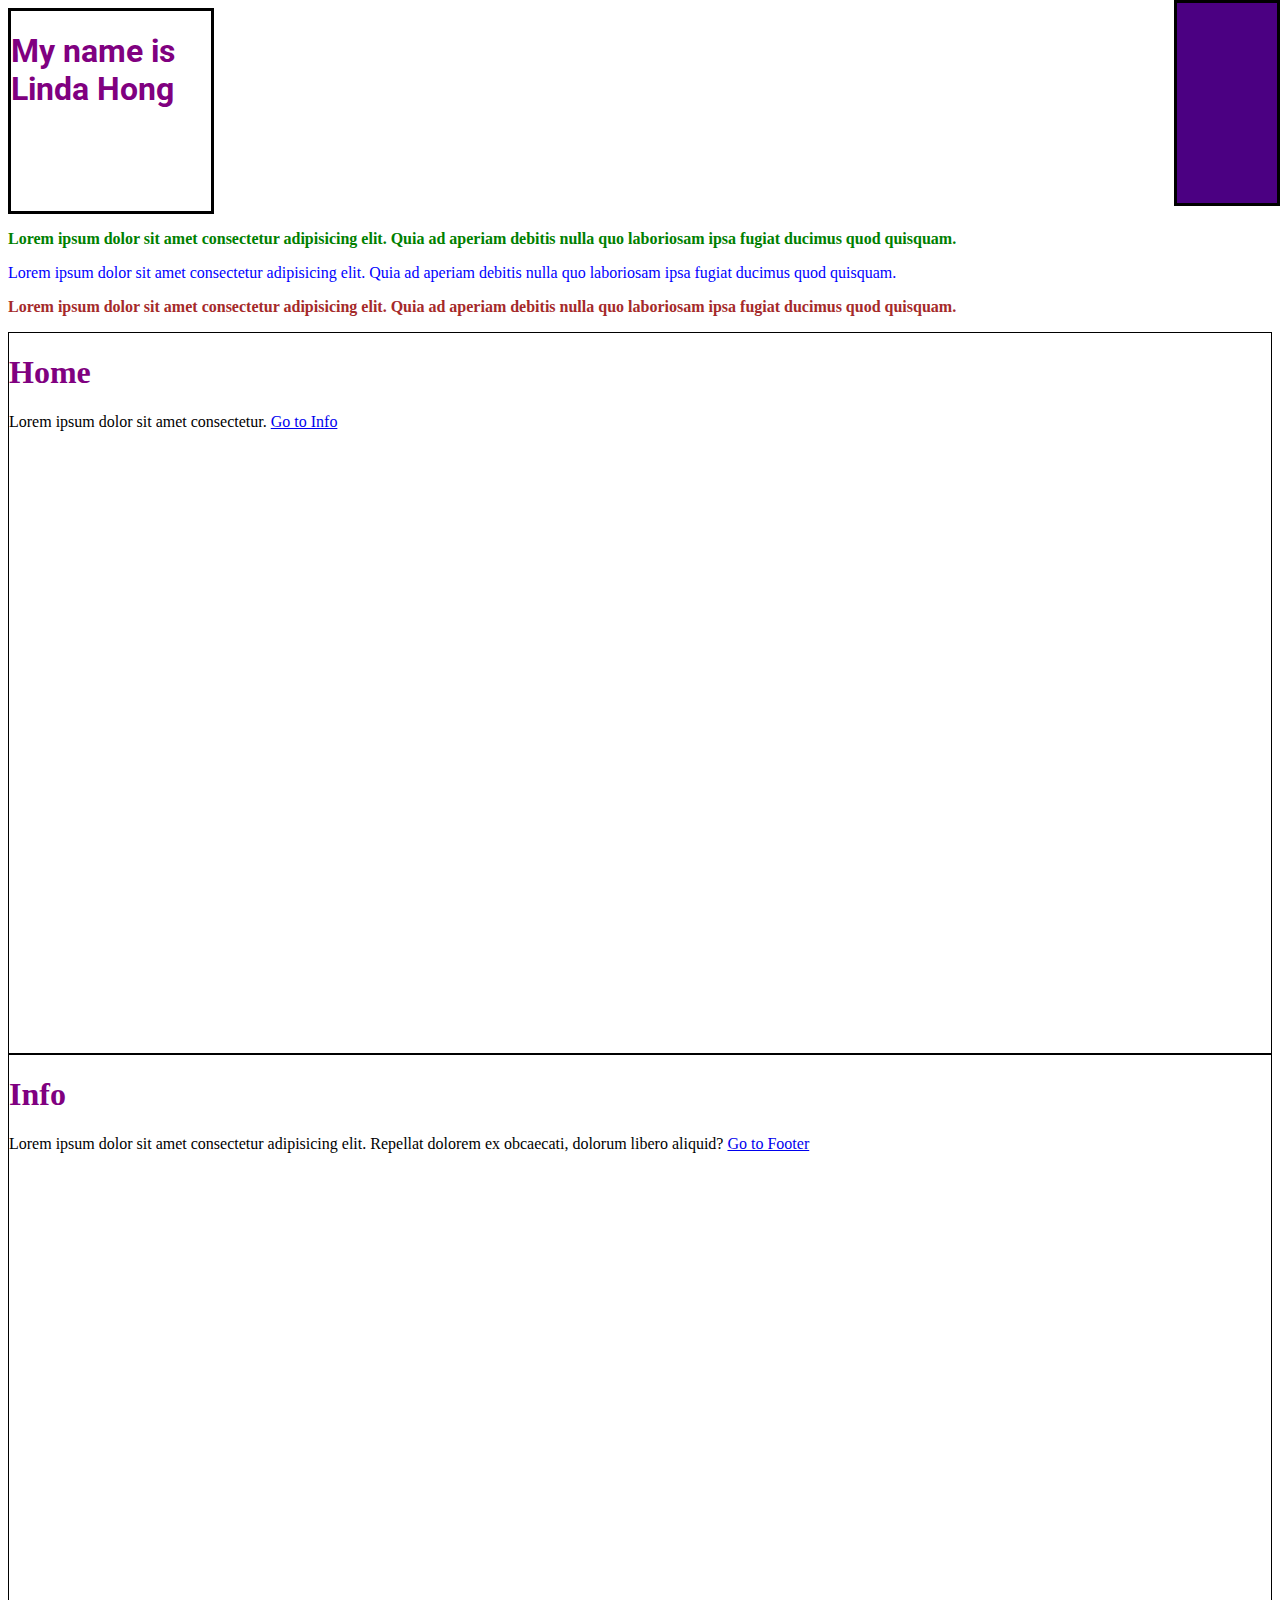
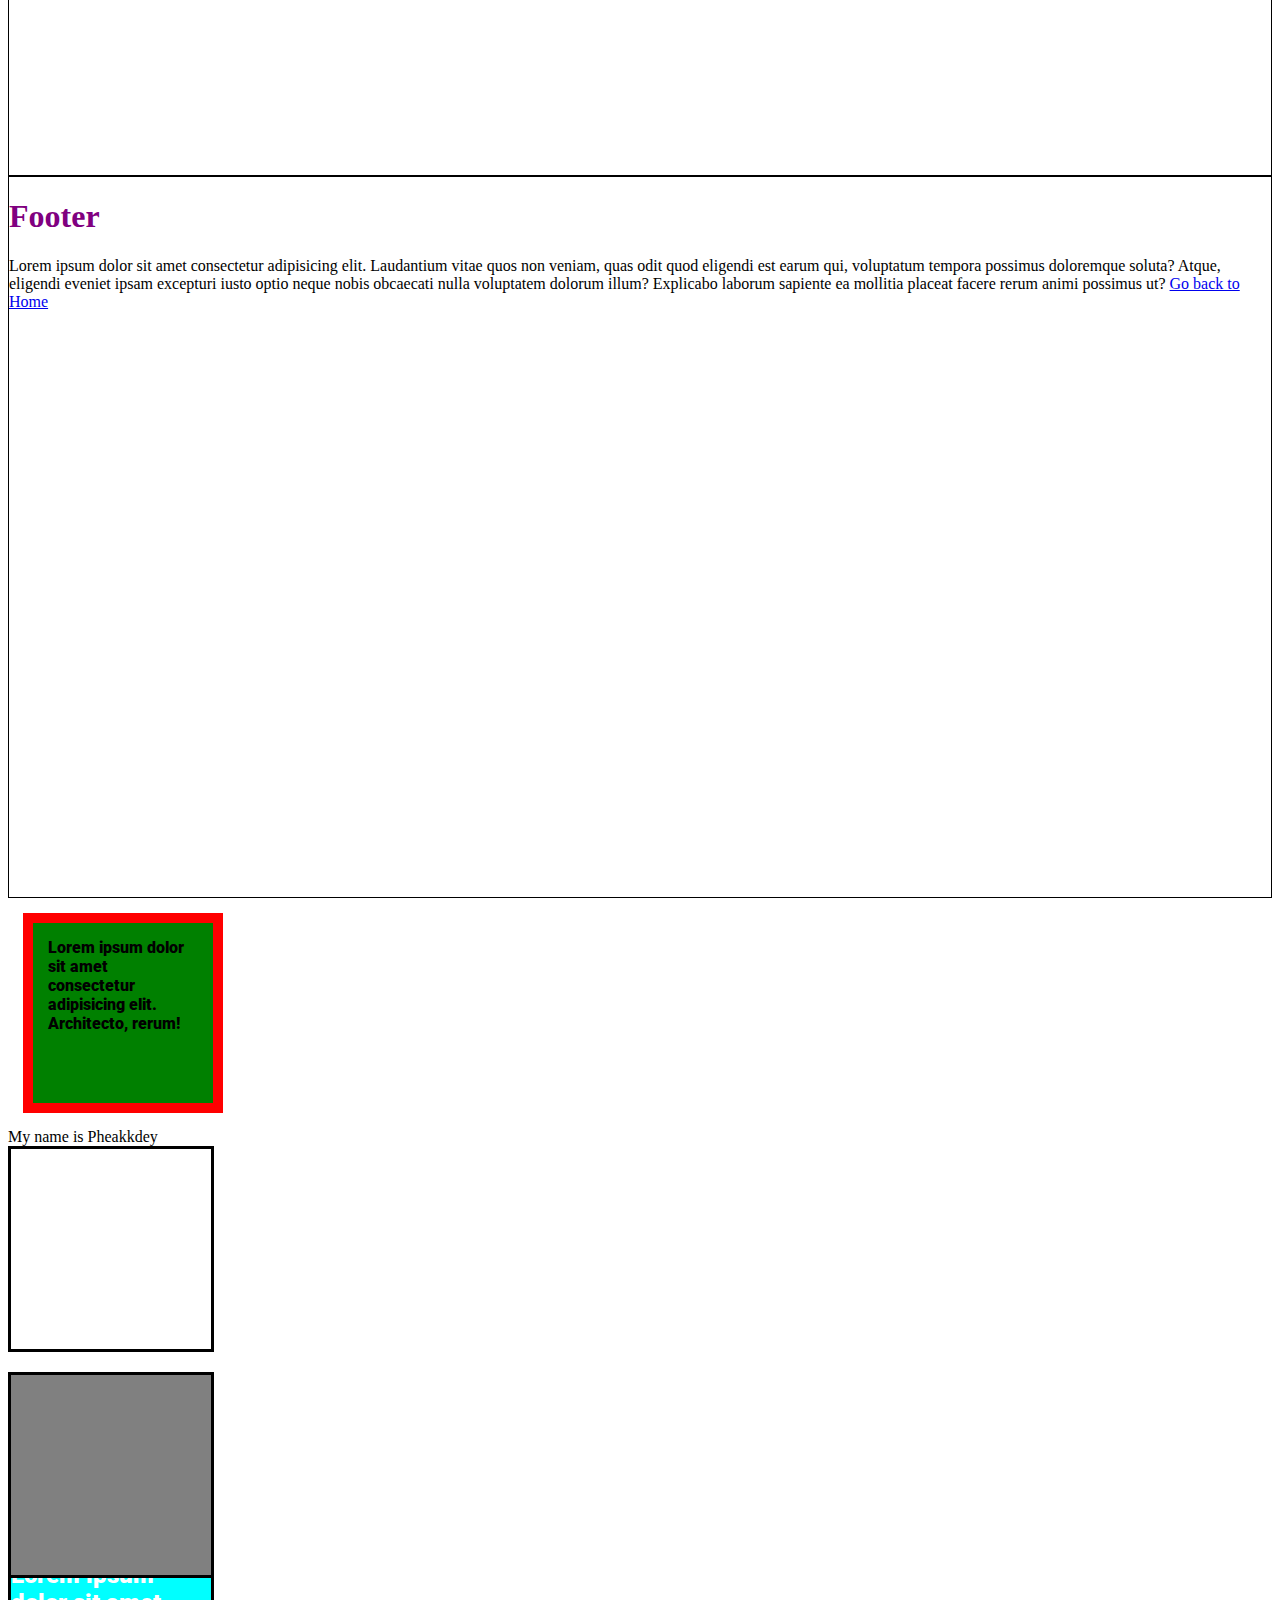
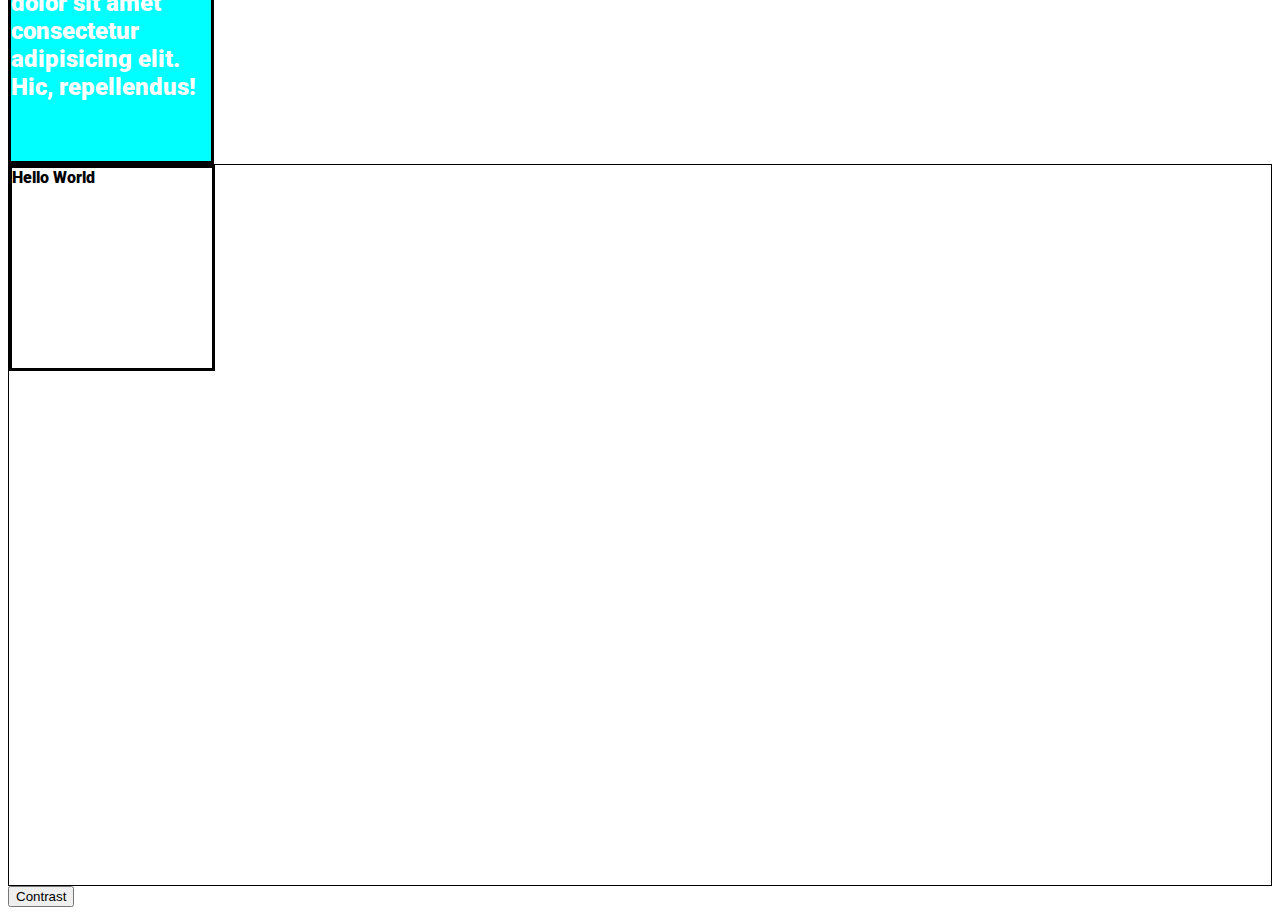
<file: index.html>
<!DOCTYPE html>
<html lang="en">
  <head>
    <meta charset="UTF-8" />
    <meta http-equiv="X-UA-Compatible" content="IE=edge" />
    <meta name="viewport" content="width=device-width, initial-scale=1.0" />
    <title>Document</title>
    <link rel="stylesheet" href="./style.css" />
    <link rel="preconnect" href="https://fonts.googleapis.com" />
    <link rel="preconnect" href="https://fonts.gstatic.com" crossorigin />
    <link
      href="https://fonts.googleapis.com/css2?family=Roboto:ital,wght@0,400;0,500;0,700;0,900;1,900&display=swap"
      rel="stylesheet"
    />
  </head>
  <body>
    <div>
      <h1>My name is Linda Hong</h1>
    </div>
    <p id="title" class="blue">Lorem ipsum dolor sit amet consectetur adipisicing elit. Quia ad aperiam debitis nulla quo laboriosam ipsa fugiat ducimus quod quisquam.</p>
    <p class="blue">Lorem ipsum dolor sit amet consectetur adipisicing elit. Quia ad aperiam debitis nulla quo laboriosam ipsa fugiat ducimus quod quisquam.</p>
    <p id="sub-title" class="red">Lorem ipsum dolor sit amet consectetur adipisicing elit. Quia ad aperiam debitis nulla quo laboriosam ipsa fugiat ducimus quod quisquam.</p>
    <section id="Home">
        <h1>Home</h1>
        Lorem ipsum dolor sit amet consectetur.
        <a href="#Info">Go to Info</a>
    </section>
    <section id="Info">
        <h1>Info</h1>
        Lorem ipsum dolor sit amet consectetur adipisicing elit. Repellat dolorem ex obcaecati, dolorum libero aliquid?
        <a href="#Footer">Go to Footer</a>
    </section>
    <section id="Footer">
        <h1>Footer</h1>
        Lorem ipsum dolor sit amet consectetur adipisicing elit. Laudantium vitae quos non veniam, quas odit quod eligendi est earum qui, voluptatum tempora possimus doloremque soluta? Atque, eligendi eveniet ipsam excepturi iusto optio neque nobis obcaecati nulla voluptatem dolorum illum? Explicabo laborum sapiente ea mollitia placeat facere rerum animi possimus ut?
        <a href="#Home">Go back to Home</a>
    </section>
    <div class="box">
      Lorem ipsum dolor sit amet consectetur adipisicing elit. Architecto, rerum!
    </div>
    <span>
      My name
    </span>
    <span>is Pheakkdey</span>
    <div></div>
    <div class="grey"></div>
    <div class="indigo"></div>
    <div class="media">Lorem ipsum dolor sit amet consectetur adipisicing elit. Hic, repellendus!</div>
    <section>
      <div class="pseudo">Hello World</div>
    </section>
    <button>Contrast</button>
    </body>
</html>
</file>
<file: style.css>
h1 {
    background-color: white;
    color: purple; 
}
div {
    width: 100%;
    max-width: 200px;
    background-color: white;
    border: 3px solid black;
    font-weight: 900;
    font-family: "Roboto", sans-serif;
}
.red {
    color: red; 
}
.blue{
    color: blue;
}

#title {
    font-weight: bold;
    color: green;
}

#sub-title {
    font-weight: 700;
    color: brown
}

section {
    height: 80vh;
    border: 1px solid black;
}

.box
{
    width: 200px;
    height: 200px;
    background-color: green;
    padding: 15px;
    margin: 15px; 
    border: 10px solid red;
    box-sizing: border-box;
}

div{
    border: 3px solid black;
    height: 200px
}

.grey {
    position: relative;
    background-color: grey;
    top: 20px;
    bottom: 20px;
}

.indigo {
    background-color: indigo;
    position: absolute; 
    width: 100px; 
    top: 00;
    left: 100; 
    right: 0;
}

.media {
    background-color: aqua;
    color: white;
    font-size: 24px;
}

@media (max-width: 576px) {
    .media{
        font-size: 16px; 
    }
}

@media (max-width: 768px) {
    .media{
        font-size: 20px;
    }
}
@media (max-width: 992px) {
    .media{
        font-size: 24px; 
    }
}
@media (max-width: 1200px) {
    .media{
        font-size: 25px;
    }
}

div {
    transition: background-color 300ms; 
}
.pseudo:hover {
    
    background-color: red; 
}
</file>
